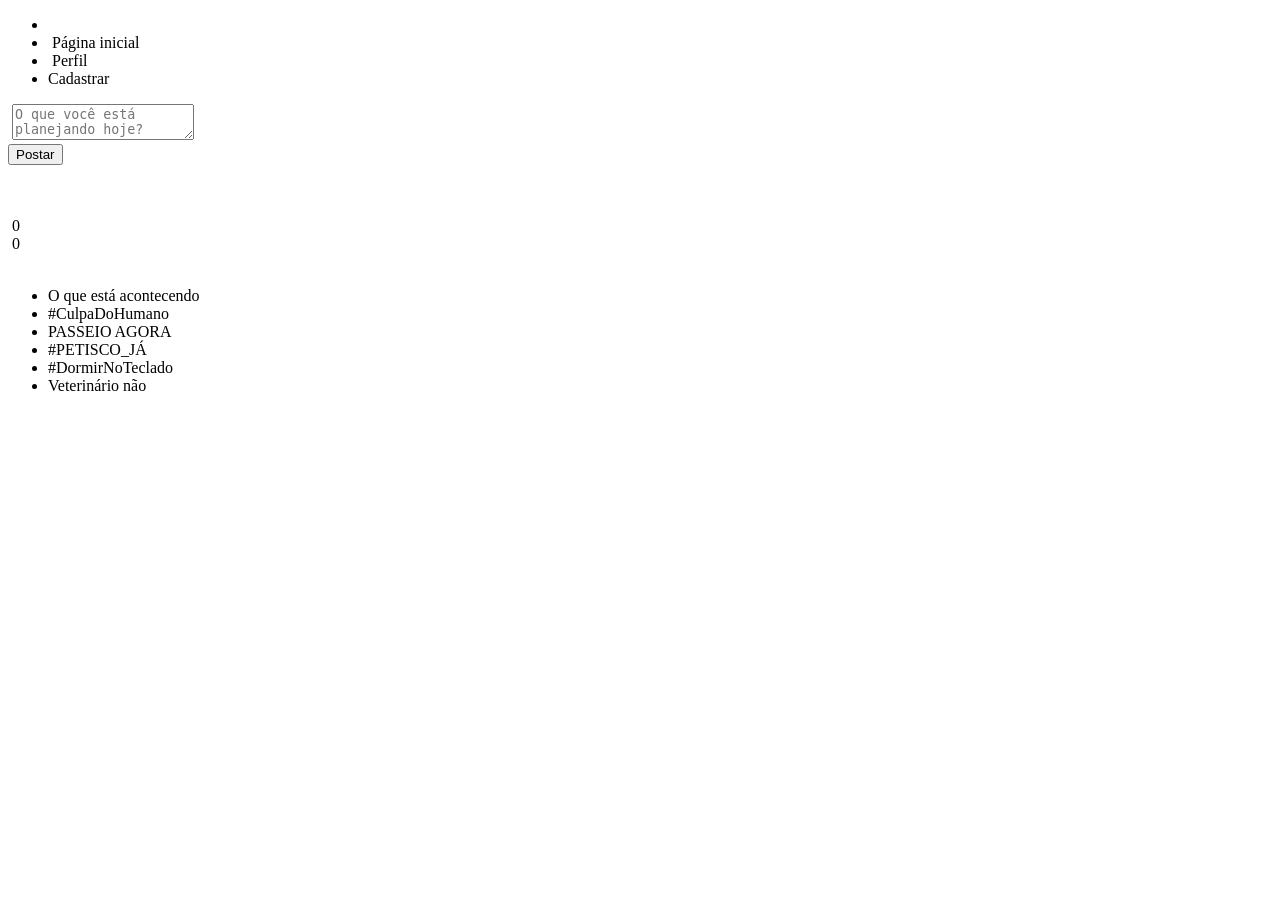
<file: src/main/resources/templates/index.html>
<!doctype html>
<html xmlns:th="http://www.thymeleaf.org">
  <head>
    <meta charset="UTF-8" />
    <title>Litter</title>
    <link rel="stylesheet" th:href="@{css/index.css}" />
    <script th:src="@{js/index.js}"></script>
    <meta http-equiv="Content-Type" content="text/html; charset=UTF-8" />
    <meta name="viewport" content="width=device-width, initial-scale=1.0" />
  </head>
  <body>
    <main>
      <ul class="left-menu">
        <li id="litter-logo">
          <a th:href="@{/}">
            <img th:src="@{img/litter-logo.png}" />
          </a>
        </li>
        <li>
          <a th:href="@{/}">
            <img th:src="@{img/icons/home.svg}" />
            <span>Página inicial</span>
          </a>
        </li>
        <li>
          <a th:href="@{'/' + ${user.handle}}">
            <img th:src="@{img/icons/user.svg}" />
            <span>Perfil</span>
          </a>
        </li>
        <li>
          <a th:href="@{/signup}">Cadastrar</a>
        </li>
      </ul>
      <div class="posts-container">
        <form th:action="@{/post}" method="post" th:object="${post}">
          <div class="icon-textarea">
            <a th:href="@{/{handle}(handle=${user.handle})}">
              <img th:src="${user.picture}" class="user-icon-form" alt="" />
            </a>
            <textarea
              th:field="*{content}"
              placeholder="O que você está planejando hoje?"
              maxlength="256"
            ></textarea>
          </div>
          <button>Postar</button>
        </form>
        <div class="db-posts">
          <div
            class="single-post"
            th:each="post : ${posts}"
            th:onclick='|window.location.href="@{/post/{uuid}(uuid=${post.uuid})}"|'
          >
            <div>
              <a th:href="@{/{handle}(handle=${post.handle})}">
                <img th:src="${post.picture}" class="user-icon" alt="" />
              </a>
            </div>
            <div class="text-side">
              <div class="user-id">
                <a
                  th:href="@{/{handle}(handle=${post.handle})}"
                  th:text="${post.username}"
                ></a>
                <span class="user-handle" th:text="'@'+${post.handle}"></span>
              </div>
              <a th:href="@{/delete/{uuid}(uuid=${post.uuid})}" th:if="${post.user_id.equals('fd6d4acf-ebab-4610-8b18-56609c49445f')}">
                <img th:src="@{/img/icons/trash.svg}" class="trash-icon" />
              </a>
              <p th:text="${post.content}"></p>
              <div class="interactions">
                <div class="">
                  <img
                    th:src="@{img/icons/star.svg}"
                    class="interaction-icon"
                  />
                  <span>0</span>
                </div>
                <div class="">
                  <img
                    th:src="@{img/icons/repost.svg}"
                    class="interaction-icon"
                  />
                  <span>0</span>
                </div>
                <div>
                  <img
                    th:src="@{img/icons/comment.svg}"
                    class="interaction-icon"
                  />
                  <span th:text="${post.reply_count}"></span>
                </div>
              </div>
            </div>
          </div>
        </div>
      </div>
      <ul class="trends">
        <li id="trends-title">O que está acontecendo</li>
        <li>#CulpaDoHumano</li>
        <li>PASSEIO AGORA</li>
        <li>#PETISCO_JÁ</li>
        <li>#DormirNoTeclado</li>
        <li>Veterinário não</li>
      </ul>
    </main>
  </body>
</html>
</file>
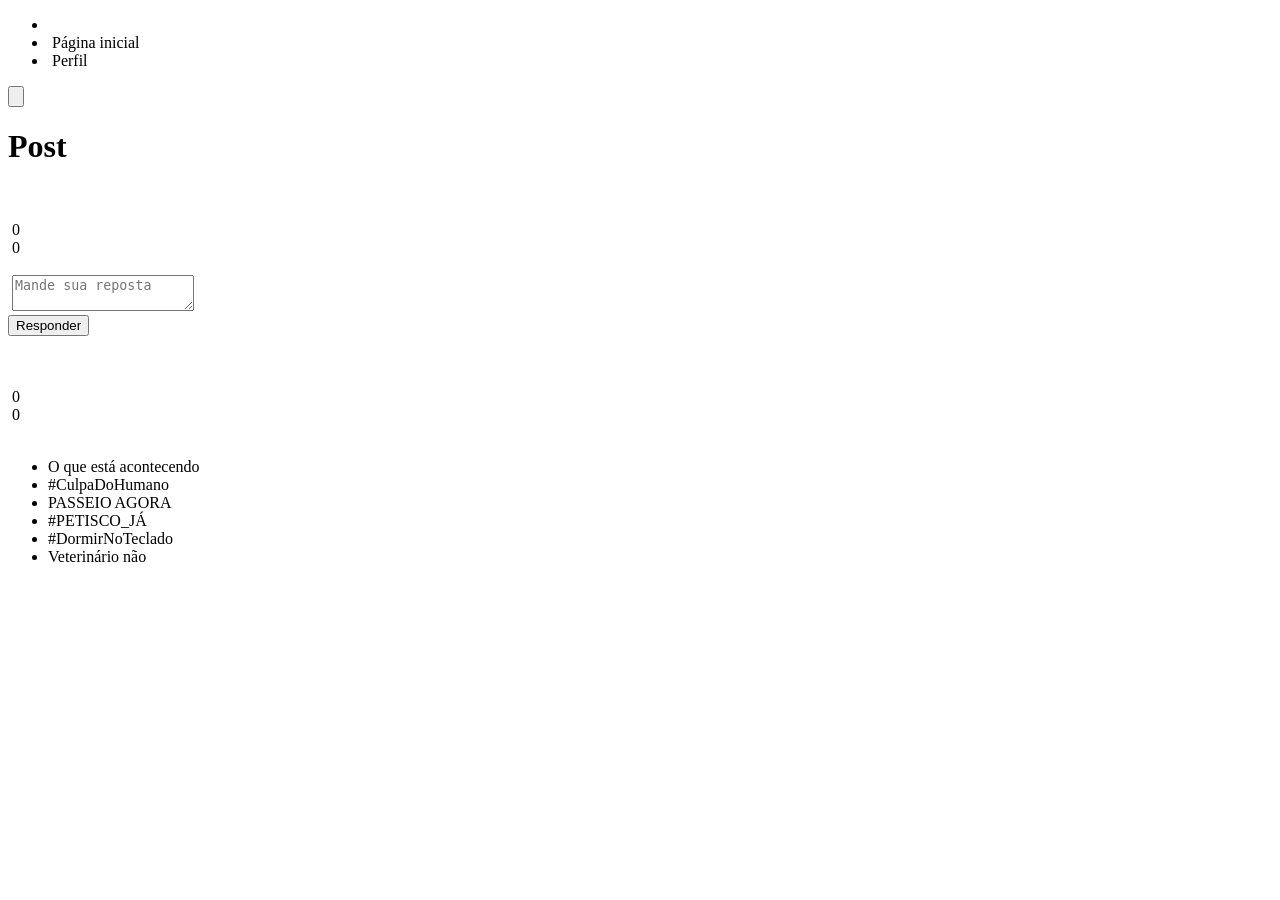
<file: src/main/resources/templates/post.html>
<!doctype html>
<html xmlns:th="http://www.thymeleaf.org">
  <head>
    <meta charset="UTF-8" />
    <title>Litter</title>
    <link rel="stylesheet" th:href="@{/css/index.css}" />
    <script th:src="@{/js/index.js}"></script>
    <meta http-equiv="Content-Type" content="text/html; charset=UTF-8" />
    <meta name="viewport" content="width=device-width, initial-scale=1.0" />
  </head>
  <body>
    <main>
      <ul class="left-menu">
        <li id="litter-logo">
          <a th:href="@{/}">
            <img th:src="@{/img/litter-logo.png}" />
          </a>
        </li>
        <li>
          <a th:href="@{/}">
            <img th:src="@{/img/icons/home.svg}" />
            <span>Página inicial</span>
          </a>
        </li>
        <li>
          <a th:href="@{/}">
            <img th:src="@{/img/icons/user.svg}" />
            <span>Perfil</span>
          </a>
        </li>
      </ul>
      <div class="posts-container">
        <div class="post-back">
          <button th:onclick="window.location.href='/'">
            <img th:src="@{/img/icons/arrow-left.svg}" />
          </button>
          <h1>Post</h1>
        </div>
        <div class="single-post">
          <img th:src="${post.picture}" class="user-icon" alt="" />
          <div class="text-side">
            <div class="user-id">
              <a th:text="${post.username}"></a>
              <span class="user-handle" th:text="'@'+${post.handle}"></span>
            </div>
            <p th:text="${post.content}"></p>
          </div>
        </div>
        <div class="interactions-single-post">
          <div class="">
            <img th:src="@{/img/icons/star.svg}" class="interaction-icon" />
            <span>0</span>
          </div>
          <div class="">
            <img th:src="@{/img/icons/repost.svg}" class="interaction-icon" />
            <span>0</span>
          </div>
          <div>
            <img th:src="@{/img/icons/comment.svg}" class="interaction-icon" />
            <span th:text="${post.reply_count}"></span>
          </div>
        </div>
        <form
          action="#"
          th:action="@{/reply_post/{post_uuid}(post_uuid=${post.uuid})}"
          method="post"
          th:object="${reply}"
        >
          <div class="icon-textarea">
            <a th:href="@{/{handle}(handle=${user.handle})}">
              <img th:src="${user.picture}" class="user-icon-form" alt="" />
            </a>
            <textarea
              th:field="*{content}"
              placeholder="Mande sua reposta"
              maxlength="256"
            ></textarea>
          </div>
          <button>Responder</button>
        </form>
        <div
          class="single-post"
          th:each="post : ${posts}"
          th:onclick='|window.location.href="@{/post/{uuid}(uuid=${post.uuid})}"|'
        >
          <a th:href="@{/{handle}(handle=${post.handle})}">
            <img th:src="${post.picture}" class="user-icon" alt="" />
          </a>
          <div class="text-side">
            <div class="user-id">
              <a
                th:href="@{/{handle}(handle=${post.handle})}"
                th:text="${post.username}"
              ></a>
              <span class="user-handle" th:text="'@'+${post.handle}"></span>
            </div>
            <a th:href="@{/delete/{uuid}(uuid=${post.uuid})}">
              <img th:src="@{/img/icons/trash.svg}" class="trash-icon" />
            </a>
            <p th:text="${post.content}"></p>
            <div class="interactions">
              <div class="">
                <img th:src="@{/img/icons/star.svg}" class="interaction-icon" />
                <span>0</span>
              </div>
              <div class="">
                <img
                  th:src="@{/img/icons/repost.svg}"
                  class="interaction-icon"
                />
                <span>0</span>
              </div>
              <div>
                <img
                  th:src="@{/img/icons/comment.svg}"
                  class="interaction-icon"
                />
                <span th:text="${post.reply_count}"></span>
              </div>
            </div>
          </div>
        </div>
      </div>
      <ul class="trends">
        <li id="trends-title">O que está acontecendo</li>
        <li>#CulpaDoHumano</li>
        <li>PASSEIO AGORA</li>
        <li>#PETISCO_JÁ</li>
        <li>#DormirNoTeclado</li>
        <li>Veterinário não</li>
      </ul>
    </main>
  </body>
</html>
</file>
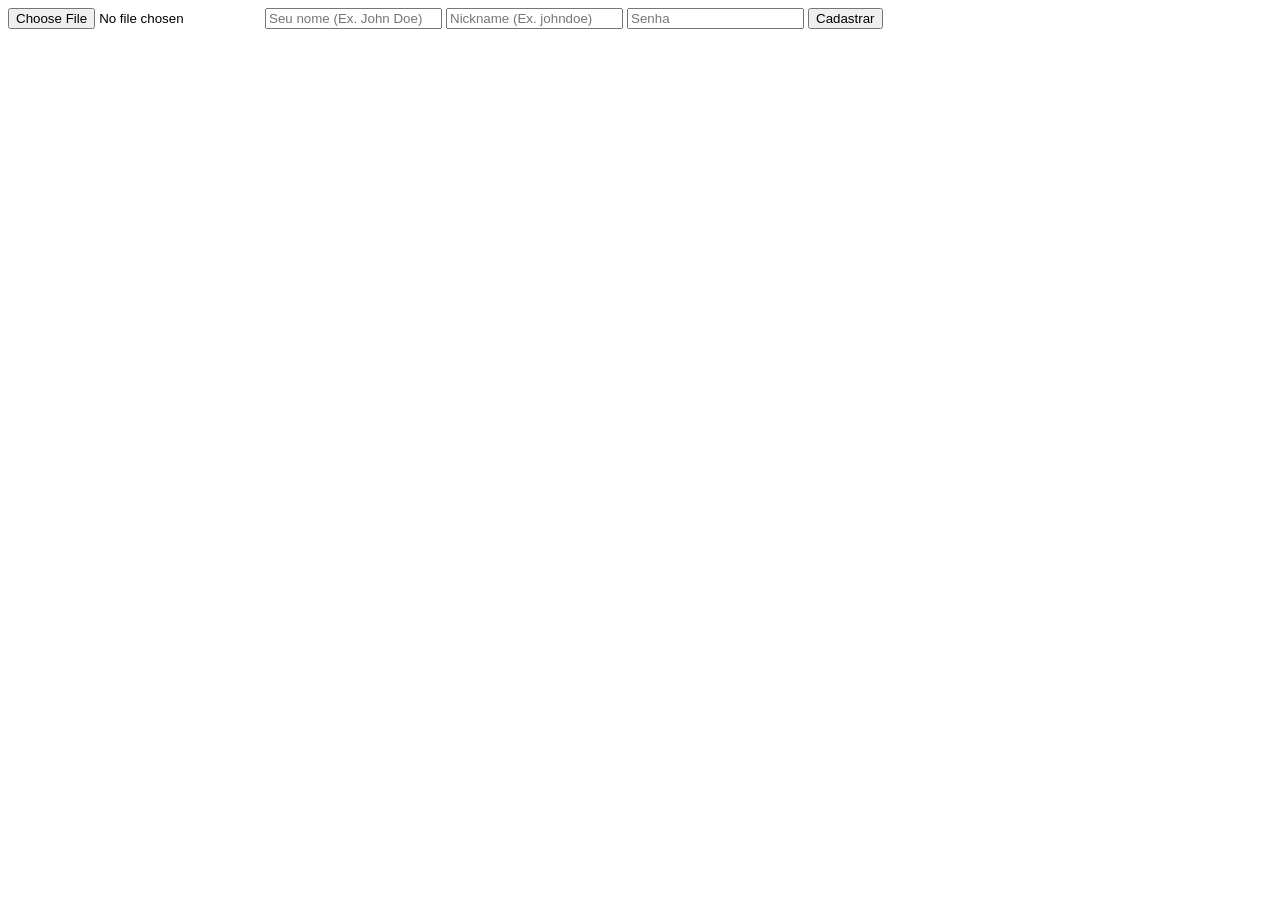
<file: src/main/resources/templates/signup.html>
<!doctype html>
<html lang="en">
  <head>
    <meta charset="UTF-8" />
    <meta name="viewport" content="width=device-width, initial-scale=1.0" />
    <link rel="stylesheet" th:href="@{/css/index.css}" />
    <title>Cadastrar</title>
  </head>
  <body>
    <main>
      <form th:action="@{/signup}" method="post" th:object="${user}">
        <input type="file" th:field="*{picture}" name="file" accept="image/*" />
        <input type="text" th:field="*{username}" placeholder="Seu nome (Ex. John Doe)" />
        <input type="text" th:field="*{handle}" placeholder="Nickname (Ex. johndoe)" />
        <input type="password" th:field="*{password}" placeholder="Senha" />
        <!-- <input type="text" th:field="*{password}" placeholder="Confirmar senha" /> -->
        <button>Cadastrar</button>
      </form>
    </main>
  </body>
</html>
</file>
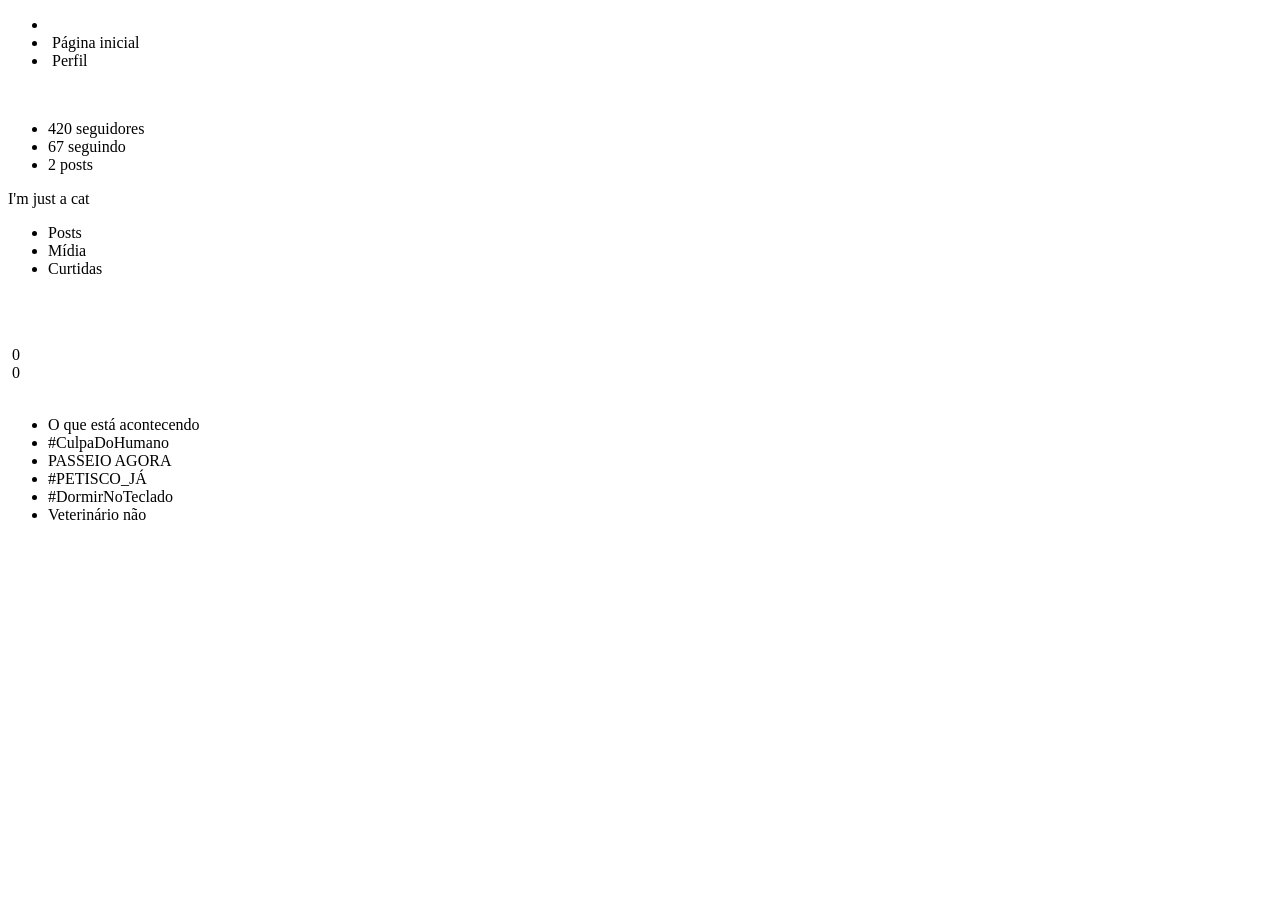
<file: src/main/resources/templates/user.html>
<!doctype html>
<html xmlns:th="http://www.thymeleaf.org">
  <head>
    <meta charset="UTF-8" />
    <title>Litter</title>
    <link rel="stylesheet" th:href="@{/css/index.css}" />
    <script th:src="@{/js/index.js}"></script>
    <meta http-equiv="Content-Type" content="text/html; charset=UTF-8" />
    <meta name="viewport" content="width=device-width, initial-scale=1.0" />
  </head>
  <body>
    <main>
      <ul class="left-menu">
        <li id="litter-logo">
          <a th:href="@{/}">
            <img th:src="@{/img/litter-logo.png}" />
          </a>
        </li>
        <li>
          <a th:href="@{/}">
            <img th:src="@{/img/icons/home.svg}" />
            <span>Página inicial</span>
          </a>
        </li>
        <li>
          <a th:href="@{'/' + ${user.handle}}">
            <img th:src="@{/img/icons/user.svg}" />
            <span>Perfil</span>
          </a>
        </li>
      </ul>
      <div class="posts-container">
        <header>
          <img th:src="${user.picture}" id="user-icon-header" alt="" />
        </header>
        <div class="user-info">
          <div class="user-id">
            <a th:text="${user.username}"></a>
            <span class="user-handle" th:text="'@'+${user.handle}"></span>
          </div>
          <ul class="user-statistics">
            <li><span>420</span> seguidores</li>
            <li><span>67</span> seguindo</li>
            <li><span>2</span> posts</li>
          </ul>
          <p id="user-bio">I'm just a cat</p>
        </div>
        <ul class="user-nav">
          <li>Posts</li>
          <li>Mídia</li>
          <li>Curtidas</li>
        </ul>
        <div
          class="single-post"
          th:each="user_post : ${user_posts}"
          th:onclick='|window.location.href="@{/post/{uuid}(uuid=${user_post.uuid})}"|'
        >
          <a th:href="@{'/' + ${user_post.handle}}">
            <img th:src="${user_post.picture}" class="user-icon" alt="" />
          </a>
          <div class="text-side">
            <div class="user-id">
              <a
                th:href="@{'/' + ${user_post.handle}}"
                th:text="${user_post.username}"
              ></a>
              <span
                class="user-handle"
                th:text="'@'+${user_post.handle}"
              ></span>
            </div>
            <a th:href="@{/delete/{uuid}(uuid=${user_post.uuid})}">
              <img th:src="@{/img/icons/trash.svg}" class="trash-icon" />
            </a>
            <p th:text="${user_post.content}"></p>
            <div class="interactions">
              <div class="">
                <img th:src="@{/img/icons/star.svg}" class="interaction-icon" />
                <span>0</span>
              </div>
              <div class="">
                <img
                  th:src="@{/img/icons/repost.svg}"
                  class="interaction-icon"
                />
                <span>0</span>
              </div>
              <div>
                <img
                  th:src="@{/img/icons/comment.svg}"
                  class="interaction-icon"
                />
                <span th:text="${user_post.reply_count}"></span>
              </div>
            </div>
          </div>
        </div>
      </div>
      <ul class="trends">
        <li id="trends-title">O que está acontecendo</li>
        <li>#CulpaDoHumano</li>
        <li>PASSEIO AGORA</li>
        <li>#PETISCO_JÁ</li>
        <li>#DormirNoTeclado</li>
        <li>Veterinário não</li>
      </ul>
    </main>
  </body>
</html>
</file>
